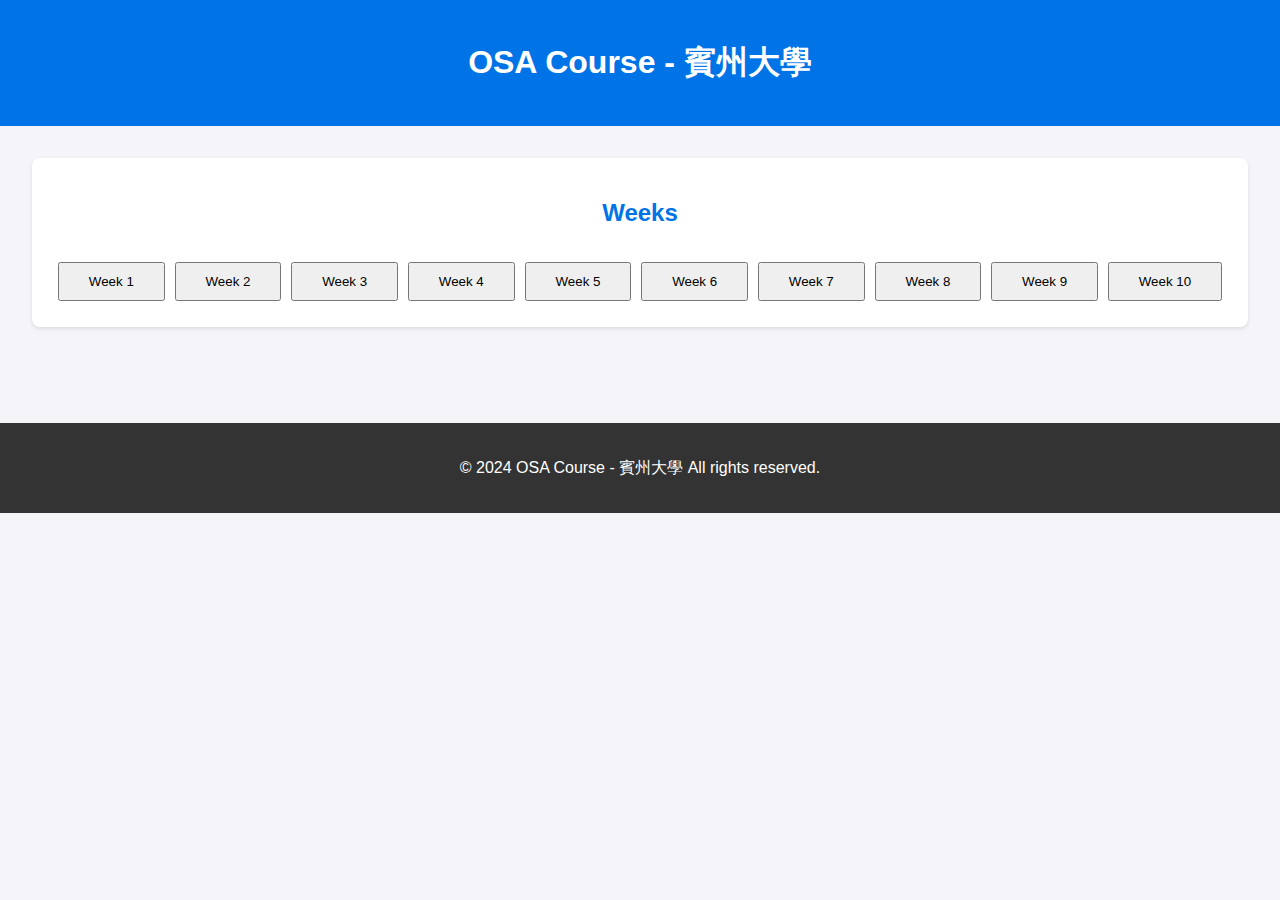
<file: index.html>
<!DOCTYPE html>
<html lang="en">
<head>
    <meta charset="UTF-8">
    <meta name="viewport" content="width=device-width, initial-scale=1.0">
    <title>OSA Course - 賓州大學</title>
    <link rel="stylesheet" href="styles.css">
</head>
<body>
    <header>
        <h1>OSA Course - 賓州大學</h1>
    </header>

    <main>
        <section id="week-buttons">
            <h2>Weeks</h2>
            <div class="week-buttons" style="max-width:100%;">
                <button data-week="week1">Week 1</button>
                <button data-week="week2">Week 2</button>
                <button data-week="week3">Week 3</button>
                <button data-week="week4">Week 4</button>
                <button data-week="week5">Week 5</button>
                <button data-week="week6">Week 6</button>
                <button data-week="week7">Week 7</button>
                <button data-week="week8">Week 8</button>
                <button data-week="week9">Week 9</button>
                <button data-week="week10">Week 10</button>

                <!-- Add more weeks as needed -->
            </div>
        </section>

        <!-- Week Content Hidden by Default -->
        <section id="week1" class="week-content" style="display: none;">
            <h2>Week 1</h2>
            <div class="topics">
                <div class="topic">
                    <h3>Topic 1 睡眠障礙篩查</h3>
                    <ul>
                        <li><a href="https://drive.google.com/file/d/15OP5CztGMYx4ixC0TmWv-Cw3D9KV18zM/view?usp=sharing" style="color: brown;">Lesson 1 為什麼每位醫護人員都應該關心睡眠 Video</a></li>
                        <li><a href="https://drive.google.com/file/d/1FAW4sEwoOPb4fCwnWb6e1hSVfKyxEI_V/view?usp=sharing">Lesson 1 為什麼每位醫護人員都應該關心睡眠 PDF</a></li>
                        <li><a href="https://drive.google.com/file/d/1K64fwtzpMWumi0tGvYxt9x4Z19p5OcrP/view?usp=drive_link">Lesson 2 誰的風險最大？PDF</a></li>
                        <li><a href="https://drive.google.com/file/d/18POVgJ6hloSnG0NKVbHJgSxHqBMZR4j5/view?usp=drive_link">Lesson 3 詢問每位患者的5個睡眠問題 PDF</a></li>
                    </ul>
                </div>
                <div class="topic">
                    <h3>Topic 2 正常睡眠及其變體</h3>
                    <ul>
                        <li><a href="https://drive.google.com/file/d/1ot-kVtZsd9OyojqyeNulmTpN_e0_6WNG/view?usp=drive_link" style="color: brown;">正常睡眠及其變體 Video 1</a></li>
                        <li><a href="https://drive.google.com/file/d/1z8maZynFzqbR1yg4AM34Nb4GZu3ms5v_/view?usp=drive_link" style="color: brown;">正常睡眠及其變體 Video 2 </a></li>
                        <li><a href="https://drive.google.com/file/d/1_pllOxtO1dT3REuUr9zTiUO0qrzrXQPN/view?usp=drive_link" style="color: brown;">正常睡眠及其變體 Video 3 </a></li>
                        <li><a href="https://drive.google.com/file/d/1ISCwGMbuZz7FtK7OKxU2n5ZxF55bdkMO/view?usp=drive_link" style="color: brown;">正常睡眠及其變體 Video 3 </a></li>

                    </ul>
                </div>
                <div class="topic">
                    <h3>Topic 3 睡眠剝奪時差治療</h3>
                    <ul>
                        <li><a href="https://drive.google.com/file/d/18MP-gnkVVJ20FE9YiShbaRdT5ryFCEna/view?usp=drive_link">睡眠剝奪時差治療 PDF</a></li>
                        <li><a href="https://drive.google.com/file/d/1PICjhuNG7exBXdGwrEeBOlWHk6eFT_5W/view?usp=drive_link" style="color: brown;">睡眠剝奪時差治療 Video 1</a></li>
                        <li><a href="https://drive.google.com/file/d/1tIbXPqI7MgRnz7q2smYhbNXCWBtiWq8s/view?usp=drive_link" style="color: brown;">睡眠剝奪時差治療 Video 2</a></li>
                        <li><a href="https://drive.google.com/file/d/1MiBEZlvbpUqhbwF47cTGiPlLEzaPFkgF/view?usp=drive_link" style="color: brown;">睡眠剝奪時差治療 Video 3</a></li>
                        <li><a href="https://drive.google.com/file/d/1PfUAI2zrVtX0RoYQ3MdK4Ey6dLcFbgK2/view?usp=drive_link" style="color: brown;">睡眠剝奪時差治療 Video 4</a></li>

                    </ul>
                </div>
                <a href="https://drive.google.com/file/d/1DOplacRRKsO0qVapUYViEz1cqx-gCYYY/view?usp=drive_link">Ｗeek 1 考試</a>

            </div>
        </section>

        <section id="week2" class="week-content" style="display: none;">
            <h2>Week 2</h2>
            <div class="topics">
                <div class="topic">
                    <h3>Topic 1 失眠概述</h3>
                    <ul>
                        <li><a href="https://drive.google.com/file/d/17dCh5RftiXFz1GQNJZwKPeFNUiNmRVnG/view?usp=drive_link" style="color: brown;">失眠概論 Video 1</a></li>
                        <li><a href="https://drive.google.com/file/d/12gRZ2_6eIgulfOfuMzwzXdOB74tApc3e/view?usp=drive_link" style="color: brown;">失眠概論 Video 2</a></li>
                        <li><a href="https://drive.google.com/file/d/1CZ_KGMSsnvGG7oqHARLp7H0q8xEM5Jdk/view?usp=drive_link" style="color: brown;">失眠概論 Video 3</a></li>
                    </ul>
                </div>
                <div class="topic">
                    <h3>Topic 2 失眠治療</h3>
                    <ul>
                        <li><a href="https://drive.google.com/file/d/1wtJBDYJ-ok1vchILe_423aDAxO1N41Lf/view?usp=drive_link" style="color: brown;">失眠治療 Video 1</a></li>
                        <li><a href="https://drive.google.com/file/d/1UmIiJ2J_bhcKoXHtr-3ZTGOjTIZzRND7/view?usp=drive_link" style="color: brown;">失眠治療 Video 2</a></li>
                        <li><a href="https://drive.google.com/file/d/17VxUndMg3NYusYpJp8wyp9M-F6v1bDUm/view?usp=drive_link" style="color: brown;">失眠治療 Video 3</a></li>
                        <li><a href="https://drive.google.com/file/d/1fVHgR7n7VgYm1smWYHp_wWpziranLBju/view?usp=drive_link" style="color: brown;">失眠治療 Video 4</a></li>
                    </ul>
                <a href="https://drive.google.com/file/d/1iPl5UbjzIt9hlBkiGnaqD8eeBfoIySpo/view?usp=drive_link">Ｗeek 2 考試</a>
            </div>
        </section>

        <section id="week3" class="week-content" style="display: none;">
            <h2>Week 3</h2>
            <div class="topics">
                <div class="topic">
                    <h3>Topic 1 晝夜節律睡醒障礙-睡醒相位前移障礙</h3>
                    <ul>
                        <li><a href="https://drive.google.com/file/d/1FmEtV2_39-EBqAu_9cyLh-w2wD40Zdjj/view?usp=drive_link" style="color: brown;">晝夜節律睡醒障礙-睡醒相位前移障礙 Video 1</a> </li>
                        <li><a href="https://drive.google.com/file/d/1_oxwjrGEhRFqMudiFqA7wyvWE83zik_6/view?usp=drive_link" style="color: brown;">晝夜節律睡醒障礙-睡醒相位前移障礙 Video 2</a></li>
                        <li><a href="https://drive.google.com/file/d/1kUA7H4x0JRjbWt-YnwOl3_JJhoAomqP9/view?usp=drive_link" style="color: brown;">晝夜節律睡醒障礙-睡醒相位前移障礙 Video 3</a></li>
                        <li><a href="https://drive.google.com/file/d/19owHToTWnUhONGoZPwtJ0UeGk1aS-dT0/view?usp=drive_link" style="color: brown;">晝夜節律睡醒障礙-睡醒相位前移障礙 Video 4</a></li>
                        <li><a href="https://drive.google.com/file/d/1XbkxPtVLIbehB7qvi7mg6tE6tIJ-t1Eq/view?usp=drive_link" style="color: brown;">晝夜節律睡醒障礙-睡醒相位前移障礙 Video 5</a></li>
                        <li><a href="https://drive.google.com/file/d/1Q9h3V9QTEKHKw-wmoAfj4KCzFj8LSeMB/view?usp=drive_link" style="color: brown;">晝夜節律睡醒障礙-睡醒相位前移障礙 Video 6</a></li>
                    </ul>
                </div>
                <div class="topic">
                    <h3>Topic 2 CRSWD (相位後移、輪班、非24小時和不規則)</h3>
                    <ul>
                        <li><a href="https://drive.google.com/file/d/1re6hJ2rch3xmfj4oeQakB2RH2TuQnoEN/view?usp=drive_link">CRSWD (相位後移、輪班、非24小時和不規則) PDF</a></li>

                    </ul>
                </div>
            </div>
            <a href="https://drive.google.com/file/d/1Bznt4I0o_xv68Ja1FLDXS1wMe1Z15Jab/view?usp=drive_link">Ｗeek 3 考試</a>
        </section>

        <section id="week4" class="week-content" style="display: none;">
            <h2>Week 4</h2>
            <div class="topics">
                <div class="topic">
                    <h3>Topic 1 阻塞型睡眠呼吸中止症OSA</h3>
                    <ul>
                        <li><a href="https://drive.google.com/file/d/1yQmSGVeFqe9ticGhtz03s9qI8dJICrIq/view?usp=drive_link" style="color: brown;">阻塞型睡眠呼吸中止症OSA Video 1</a> </li>
                        <li><a href="https://drive.google.com/file/d/1AhLUEuEO9or-VlKFrHra732wXaOKtt-K/view?usp=drive_link" style="color: brown;">阻塞型睡眠呼吸中止症OSA Video 2</a></li>
                        <li><a href="https://drive.google.com/file/d/1qZbCahvCcsH2FXLv8LJNc-bjnvdXedMD/view?usp=drive_link" style="color: brown;">阻塞型睡眠呼吸中止症OSA Video 3</a></li>
                        <li><a href="https://drive.google.com/file/d/1yV8ewxzankRSDtSN3NqOlhtXWQkp_J3p/view?usp=drive_link">阻塞型睡眠呼吸中止症OSA PDF</a></li>
                    </ul>
                </div>
                <div class="topic">
                    <h3>Topic 2 睡眠多項生理檢查診斷模式PSG</h3>
                    <ul>
                        <li><a href="https://drive.google.com/file/d/1RmMpygTd2VRolT1oDft-_Yn8sE8jFsHX/view?usp=drive_link" style="color: brown;">睡眠多項生理檢查診斷模式PSG Video 1</a> </li>
                        <li><a href="https://drive.google.com/file/d/1hzYTDRiyQu_cXEFkt809jgDnDrpI26C3/view?usp=drive_link" style="color: brown;">睡眠多項生理檢查診斷模式PSG Video 2</a></li>
                        <li><a href="https://drive.google.com/file/d/1t3v3mArkL-mzQsR8JDmRb-A9VaJKE-NU/view?usp=drive_link" style="color: brown;">睡眠多項生理檢查診斷模式PSG Video 3</a></li>
                        <li><a href="https://drive.google.com/file/d/1IguGwXz9UfCxQ__WP7ffUu9Q8bvaiq5F/view?usp=drive_link" style="color: brown;">睡眠多項生理檢查診斷模式PSG Video 4</a></li>   
                        <li><a href="https://drive.google.com/file/d/1k64-c3u-pKwo--ql9hRULA5akvz0nvam/view?usp=drive_link" style="color: brown;">睡眠多項生理檢查診斷模式PSG Video 5</a></li>                        
                        <li><a href="https://drive.google.com/file/d/1tDlpFPcquU7SytzCUZ_drGcQl-vLNXi1/view?usp=drive_link" style="color: brown;">睡眠多項生理檢查診斷模式PSG Video 6</a></li>                        
                        <li><a href="https://drive.google.com/file/d/1EOK3hljF6fG7i6mlgu13j_2GMD-67Le-/view?usp=drive_link" style="color: brown;">睡眠多項生理檢查診斷模式PSG Video 7</a></li>  
                        <li><a href="https://drive.google.com/file/d/1YBNtHUSO6woyM-U6t9l6sdEJaaqnmDsA/view?usp=drive_link" style="color: brown;">睡眠多項生理檢查診斷模式PSG Video 8</a></li>
                        <li><a href="https://drive.google.com/file/d/1r6pyPnjqTTkOFaBc9vJi0llUgvtMuFTw/view?usp=drive_link">睡眠多項生理檢查診斷模式PSG PDF</a></li>                        



                    </ul>
                </div>
            </div>
            <a href="https://drive.google.com/file/d/1Bznt4I0o_xv68Ja1FLDXS1wMe1Z15Jab/view?usp=drive_link">Ｗeek 4 考試</a>
        </section>

        <section id="week5" class="week-content" style="display: none;">
            <h2>Week 5</h2>
            <div class="topics">
                <div class="topic">
                    <h3>Topic 1 OSA管理與CPAP</h3>
                    <ul>
                        <li><a href="https://drive.google.com/file/d/1tN1MwKMwEV1CwlMT0-nwd4qcXQLW2ci6/view?usp=drive_link" style="color: brown;">OSA管理與CPAP Video 1</a> </li>
                        <li><a href="https://drive.google.com/file/d/1uCKjwqX1fk_sxMtkd12BPi-KpZk70KnX/view?usp=drive_link" style="color: brown;">OSA管理與CPAP Video 2</a></li>
                    </ul>
                </div>
                <div class="topic">
                    <h3>Topic 2 肥胖通氣不足綜合症OHS</h3>
                    <ul>
                        <li><a href="https://drive.google.com/file/d/1OnnZkglli6B_KxwqVZ0bAL1A6wrMTBdl/view?usp=drive_link" style="color: brown;">肥胖通氣不足綜合症OHS Video 1</a> </li>
                        <li><a href="https://drive.google.com/file/d/1DmFA8aZ3FwlROfZsgayVGrM80iIpAq1k/view?usp=drive_link" style="color: brown;">肥胖通氣不足綜合症OHS Video 2</a></li>
                        <li><a href="https://drive.google.com/file/d/16hogDoBI-HlNIuRc2BBxj85ai9WgNf4f/view?usp=drive_link" style="color: brown;">肥胖通氣不足綜合症OHS Video 3</a></li>
                    </ul>
                </div>
            </div>
            <a href="https://drive.google.com/file/d/11To7tLnTiuXPxIFrYNppPL-S3vuAgkCq/view?usp=drive_link">Ｗeek 5 考試</a>
        </section>

        <section id="week6" class="week-content" style="display: none;">
            <h2>Week 6</h2>
            <div class="topics">
                <div class="topic">
                    <h3>Topic 1 治療誘發的中樞性睡眠呼吸中止CSA</h3>
                    <ul>
                        <li><a href="https://drive.google.com/file/d/17S6Ha5OUUMtI_yuttICVaHqjk6UnjS35/view?usp=drive_link" style="color: brown;">治療誘發的中樞性睡眠呼吸中止CSA Video 1</a> </li>
                        <li><a href="https://drive.google.com/file/d/1Vbd4wO-z9GlSXNkCeDQKWiXBVrPld0aX/view?usp=drive_link" style="color: brown;">治療誘發的中樞性睡眠呼吸中止CSA Video 2</a></li>
                    </ul>
                </div>
                <div class="topic">
                    <h3>Topic 2 PAP遵從度管理策略</h3>
                    <ul>
                        <li><a href="https://drive.google.com/file/d/1EV4_dB5QB9dWoCD6ivQw8bKcshcVsGdh/view?usp=drive_link" style="color: brown;">PAP遵從度管理策略 Video 1</a> </li>
                        <li><a href="https://drive.google.com/file/d/14FsxnQSKc9VdSfBtntQWHXs-SJ2eO2Df/view?usp=drive_link" style="color: brown;">PAP遵從度管理策略 Video 2</a></li>
                    </ul>
                </div>
            </div>
            <a href="https://drive.google.com/file/d/11To7tLnTiuXPxIFrYNppPL-S3vuAgkCq/view?usp=drive_link">Ｗeek 6 考試</a>
        </section>

        <section id="week7" class="week-content" style="display: none;">
            <h2>Week 7</h2>
            <div class="topics">
                <div class="topic">
                    <h3>Topic 1 OSA管理 - 其他治療</h3>
                    <ul>
                        <li><a href="https://drive.google.com/file/d/1JAKawVLexKW7V5jl4yOOv6ZPNwwFHuSp/view?usp=drive_link">上呼吸道手術 PDF</a> </li>
                        <li><a href="https://drive.google.com/file/d/1L8Ce9mqr_pwByuDrWr2LOuIm5aeY8lHN/view?usp=drive_link">口腔矯治器 PDF</a> </li>
                        <li><a href="https://drive.google.com/file/d/1bAmItFe9XVdR9dD8pvpqt2S1CGH1rX1I/view?usp=drive_link">非上呼吸道手術 PDF</a> </li>
                        <li><a href="https://drive.google.com/file/d/1K_blrGG5utkyFe7B27Lf20NN8wRS5VWl/view?usp=drive_link">睡姿側臥療法</a> </li>

                    </ul>
                </div>
                <div class="topic">
                    <h3>Topic 2 陳施呼吸/h3>
                    <ul>
                        <li><a href="https://drive.google.com/file/d/1oZP9mtO3FEzGgdP35ZO5e58t57q7iugG/view?usp=drive_link" style="color: brown;">陳施呼吸 Video 1</a> </li>
                        <li><a href="https://drive.google.com/file/d/12fBgpqe5wpZIKcC3aY655-KcmHYUBt9_/view?usp=drive_link" style="color: brown;">陳施呼吸 Video 2</a></li>
                        <li><a href="https://drive.google.com/file/d/1AI4ZNVtjqP9iy2OQ4xQ_fT6duZgXiilz/view?usp=drive_link" style="color: brown;">陳施呼吸 Video 3</a></li>
                        <li><a href="https://drive.google.com/file/d/1NU_SVYRTO_zdBbi67SqgRTyjTF61eLhL/view?usp=drive_link" style="color: brown;">陳施呼吸 Video 4</a></li>

                    </ul>
                </div>
            </div>
            <a href="https://drive.google.com/file/d/1lXba-NNkSeghrn0YNwfixpRcFgeqar9z/view?usp=drive_link">Ｗeek 7 考試</a>
        </section>

        <section id="week8" class="week-content" style="display: none;">
            <h2>Week 8</h2>
            <div class="topics">
                <div class="topic">
                    <h3>嗜睡症猝睡症</h3>
                    <ul>
                        <li><a href="https://drive.google.com/file/d/1arrSqfO524p5KN-14vHoq1NCa14G0JyL/view?usp=drive_link" style="color: brown;">嗜睡症猝睡症 Video 1</a> </li>
                        <li><a href="https://drive.google.com/file/d/1T7RHYmG9f0wy7s3KjUDHlUOafXX7KWVF/view?usp=drive_link" style="color: brown;">嗜睡症猝睡症 Video 2</a> </li>
                        <li><a href="https://drive.google.com/file/d/1w-R2rzVE_lmKuKsoYhsgupX9VH36Z7Np/view?usp=drive_link" style="color: brown;">嗜睡症猝睡症 Video 3</a> </li>
                    </ul>
                </div>
                <div class="topic">
                    <h3>測驗  Kevin課程 ( 嗜睡症 )</h3>
                    <ul>
                        <li><a href="https://drive.google.com/file/d/1hudX0q7v73_t6oXg9Qfa-g_5ZIgcFx6e/view?usp=drive_link" >嗜睡症猝睡症 PDF</a> </li>
                     
                    </ul>
                </div>
            </div>
        </section>
        
        <section id="week9" class="week-content" style="display: none;">
            <h2>Week 9</h2>
            <div class="topics">
                <div class="topic">
                    <h3>肢體活動疾病 RLS</h3>
                    <ul>
                        <li><a href="https://drive.google.com/file/d/12AVv6xKehVNUg8xqfv2U3IX1rEx8xxMd/view?usp=drive_link" style="color: brown;">肢體活動疾病 RLS Video 1</a> </li>
                        <li><a href="https://drive.google.com/file/d/1EufKFNPUbF6m5DHt3S7hc2aDmNc_dMuG/view?usp=drive_link" style="color: brown;">肢體活動疾病 RLS Video 2</a> </li>
                    </ul>
                </div>
                <div class="topic">
                    <h3>肢體運動障礙PLMD</h3>
                    <ul>
                        <li><a href="https://drive.google.com/file/d/1L2jXqlK-KjFsk62XbiY_ewlZwmIDsczB/view?usp=drive_link" style="color: brown;">肢體運動障礙PLMD Video 1</a> </li>
                        <li><a href="https://drive.google.com/file/d/1Y5iG0VV5Tx6jgAmugNq2tAzAPnPGwBQ1/view?usp=drive_link" style="color: brown;">肢體運動障礙PLMD Video 2</a> </li>
                        <li><a href="https://drive.google.com/file/d/1XJbTUEKrflLLWknR1cGM0EIi3FXjUh-P/view?usp=drive_link" style="color: brown;">肢體運動障礙PLMD Video 3</a> </li>
                    </ul>
                </div>
            </div>
            <a href="https://drive.google.com/file/d/1-rCr7hxEz4PZ5R4S7zgDWC8FE-XDgz-H/view?usp=drive_link">Ｗeek 9 考試</a>
        </section>
        <section id="week10" class="week-content" style="display: none;">
            <h2>Week 10異睡症</h2>
            <div class="topics">
                <div class="topic">
                    <h3>1. 簡介</h3>
                    <ul>
                        <li><a href="https://drive.google.com/file/d/1cWupj2oIYiU4-XDRRdTRbby7nvWD6bbD/view?usp=drive_link">1 簡介 PDF</a> </li>
                    </ul>
                </div>
                <div class="topic">
                    <h3>2 NREM異睡症</h3>
                    <ul>
                        <li><a href="https://drive.google.com/file/d/1tw3ftBTBEmUP2J6iGmt0H0SuEz0X4sFH/view?usp=drive_link" >2 NREM異睡症 PDF</a> </li>
                    </ul>
                </div>
                <div class="topic">
                    <h3>3 REM異睡症</h3>
                    <ul>
                        <li><a href="https://drive.google.com/file/d/1tw3ftBTBEmUP2J6iGmt0H0SuEz0X4sFH/view?usp=drive_link" >3 REM異睡症 PDF</a> </li>
                    </ul>
                </div>
                <div class="topic">
                    <h3>4 異睡症的評估</h3>
                    <ul>
                        <li><a href="https://drive.google.com/file/d/1N8xM6xD90tv8D7Zn_rElqSO9qy__DCX8/view?usp=drive_link" >4 異睡症的評估 PDF</a> </li>
                    </ul>
                </div>
                <div class="topic">
                    <h3>5 一般治療措施</h3>
                    <ul>
                        <li><a href="https://drive.google.com/file/d/19xkzx-PA1J0HiHbA8xXywcaRgQRj3Mvx/view?usp=drive_link" >5 一般治療措施 PDF</a> </li>
                    </ul>
                </div>
            </div>
            <a href="https://drive.google.com/file/d/15YudhOJYZ9MWC2WdzF5-29UPL9nXz4bC/view?usp=drive_link">Ｗeek 10 考試</a>
        </section>
    </main>

    <footer>
        <p>&copy; 2024 OSA Course - 賓州大學 All rights reserved.</p>
    </footer>

    <script src="script.js"></script>
</body>
</html>
</file>
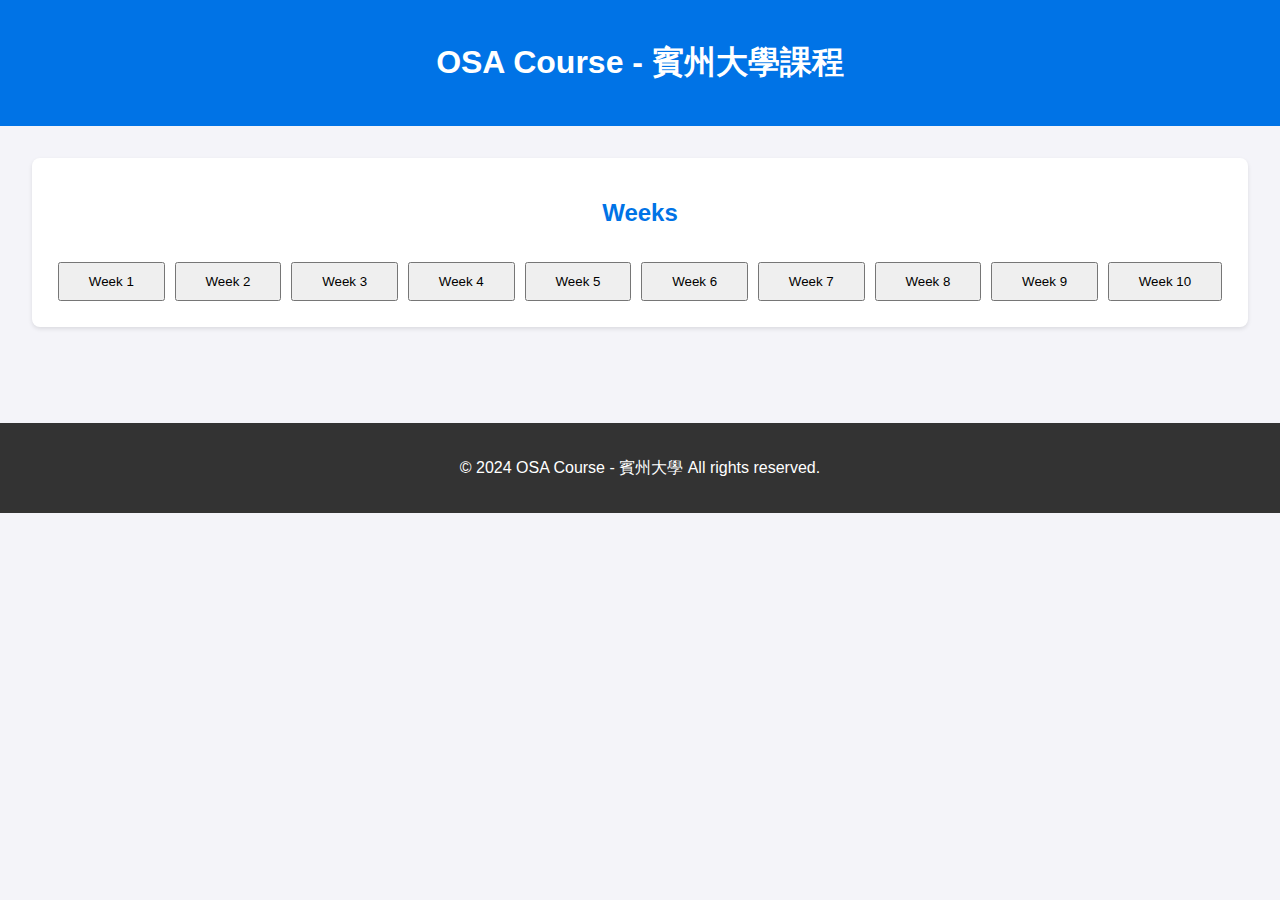
<file: osa-course.html>
<!DOCTYPE html>
<html lang="en">
<head>
    <meta charset="UTF-8">
    <meta name="viewport" content="width=device-width, initial-scale=1.0">
    <title>OSA Course - 賓州大學課程</title>
    <link rel="stylesheet" href="styles.css">
</head>
<body>
    <header>
        <h1>OSA Course - 賓州大學課程</h1>
    </header>

    <main>
        <section id="week-buttons">
            <h2>Weeks</h2>
            <div class="week-buttons" style="max-width:100%;">
                <button data-week="week1">Week 1</button>
                <button data-week="week2">Week 2</button>
                <button data-week="week3">Week 3</button>
                <button data-week="week4">Week 4</button>
                <button data-week="week5">Week 5</button>
                <button data-week="week6">Week 6</button>
                <button data-week="week7">Week 7</button>
                <button data-week="week8">Week 8</button>
                <button data-week="week9">Week 9</button>
                <button data-week="week10">Week 10</button>

                <!-- Add more weeks as needed -->
            </div>
        </section>

        <!-- Week Content Hidden by Default -->
        <section id="week1" class="week-content" style="display: none;">
            <h2>Week 1</h2>
            <div class="topics">
                <div class="topic">
                    <h3>Topic 1 睡眠障礙篩查</h3>
                    <ul>
                        <li><a href="https://drive.google.com/file/d/15OP5CztGMYx4ixC0TmWv-Cw3D9KV18zM/view?usp=sharing" style="color: brown;">Lesson 1 為什麼每位醫護人員都應該關心睡眠 Video</a></li>
                        <li><a href="https://drive.google.com/file/d/1FAW4sEwoOPb4fCwnWb6e1hSVfKyxEI_V/view?usp=sharing">Lesson 1 為什麼每位醫護人員都應該關心睡眠 PDF</a></li>
                        <li><a href="https://drive.google.com/file/d/1K64fwtzpMWumi0tGvYxt9x4Z19p5OcrP/view?usp=drive_link">Lesson 2 誰的風險最大？PDF</a></li>
                        <li><a href="https://drive.google.com/file/d/18POVgJ6hloSnG0NKVbHJgSxHqBMZR4j5/view?usp=drive_link">Lesson 3 詢問每位患者的5個睡眠問題 PDF</a></li>
                    </ul>
                </div>
                <div class="topic">
                    <h3>Topic 2 正常睡眠及其變體</h3>
                    <ul>
                        <li><a href="https://drive.google.com/file/d/1ot-kVtZsd9OyojqyeNulmTpN_e0_6WNG/view?usp=drive_link" style="color: brown;">正常睡眠及其變體 Video 1</a></li>
                        <li><a href="https://drive.google.com/file/d/1z8maZynFzqbR1yg4AM34Nb4GZu3ms5v_/view?usp=drive_link" style="color: brown;">正常睡眠及其變體 Video 2 </a></li>
                        <li><a href="https://drive.google.com/file/d/1_pllOxtO1dT3REuUr9zTiUO0qrzrXQPN/view?usp=drive_link" style="color: brown;">正常睡眠及其變體 Video 3 </a></li>
                        <li><a href="https://drive.google.com/file/d/1ISCwGMbuZz7FtK7OKxU2n5ZxF55bdkMO/view?usp=drive_link" style="color: brown;">正常睡眠及其變體 Video 3 </a></li>

                    </ul>
                </div>
                <div class="topic">
                    <h3>Topic 3 睡眠剝奪時差治療</h3>
                    <ul>
                        <li><a href="https://drive.google.com/file/d/18MP-gnkVVJ20FE9YiShbaRdT5ryFCEna/view?usp=drive_link">睡眠剝奪時差治療 PDF</a></li>
                        <li><a href="https://drive.google.com/file/d/1PICjhuNG7exBXdGwrEeBOlWHk6eFT_5W/view?usp=drive_link" style="color: brown;">睡眠剝奪時差治療 Video 1</a></li>
                        <li><a href="https://drive.google.com/file/d/1tIbXPqI7MgRnz7q2smYhbNXCWBtiWq8s/view?usp=drive_link" style="color: brown;">睡眠剝奪時差治療 Video 2</a></li>
                        <li><a href="https://drive.google.com/file/d/1MiBEZlvbpUqhbwF47cTGiPlLEzaPFkgF/view?usp=drive_link" style="color: brown;">睡眠剝奪時差治療 Video 3</a></li>
                        <li><a href="https://drive.google.com/file/d/1PfUAI2zrVtX0RoYQ3MdK4Ey6dLcFbgK2/view?usp=drive_link" style="color: brown;">睡眠剝奪時差治療 Video 4</a></li>

                    </ul>
                </div>
                <a href="https://drive.google.com/file/d/1DOplacRRKsO0qVapUYViEz1cqx-gCYYY/view?usp=drive_link">Ｗeek 1 考試</a>

            </div>
        </section>

        <section id="week2" class="week-content" style="display: none;">
            <h2>Week 2</h2>
            <div class="topics">
                <div class="topic">
                    <h3>Topic 1 失眠概述</h3>
                    <ul>
                        <li><a href="https://drive.google.com/file/d/17dCh5RftiXFz1GQNJZwKPeFNUiNmRVnG/view?usp=drive_link" style="color: brown;">失眠概論 Video 1</a></li>
                        <li><a href="https://drive.google.com/file/d/12gRZ2_6eIgulfOfuMzwzXdOB74tApc3e/view?usp=drive_link" style="color: brown;">失眠概論 Video 2</a></li>
                        <li><a href="https://drive.google.com/file/d/1CZ_KGMSsnvGG7oqHARLp7H0q8xEM5Jdk/view?usp=drive_link" style="color: brown;">失眠概論 Video 3</a></li>
                    </ul>
                </div>
                <div class="topic">
                    <h3>Topic 2 失眠治療</h3>
                    <ul>
                        <li><a href="https://drive.google.com/file/d/1wtJBDYJ-ok1vchILe_423aDAxO1N41Lf/view?usp=drive_link" style="color: brown;">失眠治療 Video 1</a></li>
                        <li><a href="https://drive.google.com/file/d/1UmIiJ2J_bhcKoXHtr-3ZTGOjTIZzRND7/view?usp=drive_link" style="color: brown;">失眠治療 Video 2</a></li>
                        <li><a href="https://drive.google.com/file/d/17VxUndMg3NYusYpJp8wyp9M-F6v1bDUm/view?usp=drive_link" style="color: brown;">失眠治療 Video 3</a></li>
                        <li><a href="https://drive.google.com/file/d/1fVHgR7n7VgYm1smWYHp_wWpziranLBju/view?usp=drive_link" style="color: brown;">失眠治療 Video 4</a></li>
                    </ul>
                <a href="https://drive.google.com/file/d/1iPl5UbjzIt9hlBkiGnaqD8eeBfoIySpo/view?usp=drive_link">Ｗeek 2 考試</a>
            </div>
        </section>

        <section id="week3" class="week-content" style="display: none;">
            <h2>Week 3</h2>
            <div class="topics">
                <div class="topic">
                    <h3>Topic 1 晝夜節律睡醒障礙-睡醒相位前移障礙</h3>
                    <ul>
                        <li><a href="https://drive.google.com/file/d/1FmEtV2_39-EBqAu_9cyLh-w2wD40Zdjj/view?usp=drive_link" style="color: brown;">晝夜節律睡醒障礙-睡醒相位前移障礙 Video 1</a> </li>
                        <li><a href="https://drive.google.com/file/d/1_oxwjrGEhRFqMudiFqA7wyvWE83zik_6/view?usp=drive_link" style="color: brown;">晝夜節律睡醒障礙-睡醒相位前移障礙 Video 2</a></li>
                        <li><a href="https://drive.google.com/file/d/1kUA7H4x0JRjbWt-YnwOl3_JJhoAomqP9/view?usp=drive_link" style="color: brown;">晝夜節律睡醒障礙-睡醒相位前移障礙 Video 3</a></li>
                        <li><a href="https://drive.google.com/file/d/19owHToTWnUhONGoZPwtJ0UeGk1aS-dT0/view?usp=drive_link" style="color: brown;">晝夜節律睡醒障礙-睡醒相位前移障礙 Video 4</a></li>
                        <li><a href="https://drive.google.com/file/d/1XbkxPtVLIbehB7qvi7mg6tE6tIJ-t1Eq/view?usp=drive_link" style="color: brown;">晝夜節律睡醒障礙-睡醒相位前移障礙 Video 5</a></li>
                        <li><a href="https://drive.google.com/file/d/1Q9h3V9QTEKHKw-wmoAfj4KCzFj8LSeMB/view?usp=drive_link" style="color: brown;">晝夜節律睡醒障礙-睡醒相位前移障礙 Video 6</a></li>
                    </ul>
                </div>
                <div class="topic">
                    <h3>Topic 2 CRSWD (相位後移、輪班、非24小時和不規則)</h3>
                    <ul>
                        <li><a href="https://drive.google.com/file/d/1re6hJ2rch3xmfj4oeQakB2RH2TuQnoEN/view?usp=drive_link">CRSWD (相位後移、輪班、非24小時和不規則) PDF</a></li>

                    </ul>
                </div>
            </div>
            <a href="https://drive.google.com/file/d/1Bznt4I0o_xv68Ja1FLDXS1wMe1Z15Jab/view?usp=drive_link">Ｗeek 3 考試</a>
        </section>

        <section id="week4" class="week-content" style="display: none;">
            <h2>Week 4</h2>
            <div class="topics">
                <div class="topic">
                    <h3>Topic 1 阻塞型睡眠呼吸中止症OSA</h3>
                    <ul>
                        <li><a href="https://drive.google.com/file/d/1yQmSGVeFqe9ticGhtz03s9qI8dJICrIq/view?usp=drive_link" style="color: brown;">阻塞型睡眠呼吸中止症OSA Video 1</a> </li>
                        <li><a href="https://drive.google.com/file/d/1AhLUEuEO9or-VlKFrHra732wXaOKtt-K/view?usp=drive_link" style="color: brown;">阻塞型睡眠呼吸中止症OSA Video 2</a></li>
                        <li><a href="https://drive.google.com/file/d/1qZbCahvCcsH2FXLv8LJNc-bjnvdXedMD/view?usp=drive_link" style="color: brown;">阻塞型睡眠呼吸中止症OSA Video 3</a></li>
                        <li><a href="https://drive.google.com/file/d/1yV8ewxzankRSDtSN3NqOlhtXWQkp_J3p/view?usp=drive_link">阻塞型睡眠呼吸中止症OSA PDF</a></li>
                    </ul>
                </div>
                <div class="topic">
                    <h3>Topic 2 睡眠多項生理檢查診斷模式PSG</h3>
                    <ul>
                        <li><a href="https://drive.google.com/file/d/1RmMpygTd2VRolT1oDft-_Yn8sE8jFsHX/view?usp=drive_link" style="color: brown;">睡眠多項生理檢查診斷模式PSG Video 1</a> </li>
                        <li><a href="https://drive.google.com/file/d/1hzYTDRiyQu_cXEFkt809jgDnDrpI26C3/view?usp=drive_link" style="color: brown;">睡眠多項生理檢查診斷模式PSG Video 2</a></li>
                        <li><a href="https://drive.google.com/file/d/1t3v3mArkL-mzQsR8JDmRb-A9VaJKE-NU/view?usp=drive_link" style="color: brown;">睡眠多項生理檢查診斷模式PSG Video 3</a></li>
                        <li><a href="https://drive.google.com/file/d/1IguGwXz9UfCxQ__WP7ffUu9Q8bvaiq5F/view?usp=drive_link" style="color: brown;">睡眠多項生理檢查診斷模式PSG Video 4</a></li>   
                        <li><a href="https://drive.google.com/file/d/1k64-c3u-pKwo--ql9hRULA5akvz0nvam/view?usp=drive_link" style="color: brown;">睡眠多項生理檢查診斷模式PSG Video 5</a></li>                        
                        <li><a href="https://drive.google.com/file/d/1tDlpFPcquU7SytzCUZ_drGcQl-vLNXi1/view?usp=drive_link" style="color: brown;">睡眠多項生理檢查診斷模式PSG Video 6</a></li>                        
                        <li><a href="https://drive.google.com/file/d/1EOK3hljF6fG7i6mlgu13j_2GMD-67Le-/view?usp=drive_link" style="color: brown;">睡眠多項生理檢查診斷模式PSG Video 7</a></li>  
                        <li><a href="https://drive.google.com/file/d/1YBNtHUSO6woyM-U6t9l6sdEJaaqnmDsA/view?usp=drive_link" style="color: brown;">睡眠多項生理檢查診斷模式PSG Video 8</a></li>
                        <li><a href="https://drive.google.com/file/d/1r6pyPnjqTTkOFaBc9vJi0llUgvtMuFTw/view?usp=drive_link">睡眠多項生理檢查診斷模式PSG PDF</a></li>                        



                    </ul>
                </div>
            </div>
            <a href="https://drive.google.com/file/d/1Bznt4I0o_xv68Ja1FLDXS1wMe1Z15Jab/view?usp=drive_link">Ｗeek 4 考試</a>
        </section>

        <section id="week5" class="week-content" style="display: none;">
            <h2>Week 5</h2>
            <div class="topics">
                <div class="topic">
                    <h3>Topic 1 OSA管理與CPAP</h3>
                    <ul>
                        <li><a href="https://drive.google.com/file/d/1tN1MwKMwEV1CwlMT0-nwd4qcXQLW2ci6/view?usp=drive_link" style="color: brown;">OSA管理與CPAP Video 1</a> </li>
                        <li><a href="https://drive.google.com/file/d/1uCKjwqX1fk_sxMtkd12BPi-KpZk70KnX/view?usp=drive_link" style="color: brown;">OSA管理與CPAP Video 2</a></li>
                    </ul>
                </div>
                <div class="topic">
                    <h3>Topic 2 肥胖通氣不足綜合症OHS</h3>
                    <ul>
                        <li><a href="https://drive.google.com/file/d/1OnnZkglli6B_KxwqVZ0bAL1A6wrMTBdl/view?usp=drive_link" style="color: brown;">肥胖通氣不足綜合症OHS Video 1</a> </li>
                        <li><a href="https://drive.google.com/file/d/1DmFA8aZ3FwlROfZsgayVGrM80iIpAq1k/view?usp=drive_link" style="color: brown;">肥胖通氣不足綜合症OHS Video 2</a></li>
                        <li><a href="https://drive.google.com/file/d/16hogDoBI-HlNIuRc2BBxj85ai9WgNf4f/view?usp=drive_link" style="color: brown;">肥胖通氣不足綜合症OHS Video 3</a></li>
                    </ul>
                </div>
            </div>
            <a href="https://drive.google.com/file/d/11To7tLnTiuXPxIFrYNppPL-S3vuAgkCq/view?usp=drive_link">Ｗeek 5 考試</a>
        </section>

        <section id="week6" class="week-content" style="display: none;">
            <h2>Week 6</h2>
            <div class="topics">
                <div class="topic">
                    <h3>Topic 1 治療誘發的中樞性睡眠呼吸中止CSA</h3>
                    <ul>
                        <li><a href="https://drive.google.com/file/d/17S6Ha5OUUMtI_yuttICVaHqjk6UnjS35/view?usp=drive_link" style="color: brown;">治療誘發的中樞性睡眠呼吸中止CSA Video 1</a> </li>
                        <li><a href="https://drive.google.com/file/d/1Vbd4wO-z9GlSXNkCeDQKWiXBVrPld0aX/view?usp=drive_link" style="color: brown;">治療誘發的中樞性睡眠呼吸中止CSA Video 2</a></li>
                    </ul>
                </div>
                <div class="topic">
                    <h3>Topic 2 PAP遵從度管理策略</h3>
                    <ul>
                        <li><a href="https://drive.google.com/file/d/1EV4_dB5QB9dWoCD6ivQw8bKcshcVsGdh/view?usp=drive_link" style="color: brown;">PAP遵從度管理策略 Video 1</a> </li>
                        <li><a href="https://drive.google.com/file/d/14FsxnQSKc9VdSfBtntQWHXs-SJ2eO2Df/view?usp=drive_link" style="color: brown;">PAP遵從度管理策略 Video 2</a></li>
                    </ul>
                </div>
            </div>
            <a href="https://drive.google.com/file/d/11To7tLnTiuXPxIFrYNppPL-S3vuAgkCq/view?usp=drive_link">Ｗeek 6 考試</a>
        </section>

        <section id="week7" class="week-content" style="display: none;">
            <h2>Week 7</h2>
            <div class="topics">
                <div class="topic">
                    <h3>Topic 1 OSA管理 - 其他治療</h3>
                    <ul>
                        <li><a href="https://drive.google.com/file/d/1JAKawVLexKW7V5jl4yOOv6ZPNwwFHuSp/view?usp=drive_link">上呼吸道手術 PDF</a> </li>
                        <li><a href="https://drive.google.com/file/d/1L8Ce9mqr_pwByuDrWr2LOuIm5aeY8lHN/view?usp=drive_link">口腔矯治器 PDF</a> </li>
                        <li><a href="https://drive.google.com/file/d/1bAmItFe9XVdR9dD8pvpqt2S1CGH1rX1I/view?usp=drive_link">非上呼吸道手術 PDF</a> </li>
                        <li><a href="https://drive.google.com/file/d/1K_blrGG5utkyFe7B27Lf20NN8wRS5VWl/view?usp=drive_link">睡姿側臥療法</a> </li>

                    </ul>
                </div>
                <div class="topic">
                    <h3>Topic 2 陳施呼吸/h3>
                    <ul>
                        <li><a href="https://drive.google.com/file/d/1oZP9mtO3FEzGgdP35ZO5e58t57q7iugG/view?usp=drive_link" style="color: brown;">陳施呼吸 Video 1</a> </li>
                        <li><a href="https://drive.google.com/file/d/12fBgpqe5wpZIKcC3aY655-KcmHYUBt9_/view?usp=drive_link" style="color: brown;">陳施呼吸 Video 2</a></li>
                        <li><a href="https://drive.google.com/file/d/1AI4ZNVtjqP9iy2OQ4xQ_fT6duZgXiilz/view?usp=drive_link" style="color: brown;">陳施呼吸 Video 3</a></li>
                        <li><a href="https://drive.google.com/file/d/1NU_SVYRTO_zdBbi67SqgRTyjTF61eLhL/view?usp=drive_link" style="color: brown;">陳施呼吸 Video 4</a></li>

                    </ul>
                </div>
            </div>
            <a href="https://drive.google.com/file/d/1lXba-NNkSeghrn0YNwfixpRcFgeqar9z/view?usp=drive_link">Ｗeek 7 考試</a>
        </section>

        <section id="week8" class="week-content" style="display: none;">
            <h2>Week 8</h2>
            <div class="topics">
                <div class="topic">
                    <h3>嗜睡症猝睡症</h3>
                    <ul>
                        <li><a href="https://drive.google.com/file/d/1arrSqfO524p5KN-14vHoq1NCa14G0JyL/view?usp=drive_link" style="color: brown;">嗜睡症猝睡症 Video 1</a> </li>
                        <li><a href="https://drive.google.com/file/d/1T7RHYmG9f0wy7s3KjUDHlUOafXX7KWVF/view?usp=drive_link" style="color: brown;">嗜睡症猝睡症 Video 2</a> </li>
                        <li><a href="https://drive.google.com/file/d/1w-R2rzVE_lmKuKsoYhsgupX9VH36Z7Np/view?usp=drive_link" style="color: brown;">嗜睡症猝睡症 Video 3</a> </li>
                    </ul>
                </div>
                <div class="topic">
                    <h3>測驗  Kevin課程 ( 嗜睡症 )</h3>
                    <ul>
                        <li><a href="https://drive.google.com/file/d/1hudX0q7v73_t6oXg9Qfa-g_5ZIgcFx6e/view?usp=drive_link" >嗜睡症猝睡症 PDF</a> </li>
                     
                    </ul>
                </div>
            </div>
        </section>
        
        <section id="week9" class="week-content" style="display: none;">
            <h2>Week 9</h2>
            <div class="topics">
                <div class="topic">
                    <h3>肢體活動疾病 RLS</h3>
                    <ul>
                        <li><a href="https://drive.google.com/file/d/12AVv6xKehVNUg8xqfv2U3IX1rEx8xxMd/view?usp=drive_link" style="color: brown;">肢體活動疾病 RLS Video 1</a> </li>
                        <li><a href="https://drive.google.com/file/d/1EufKFNPUbF6m5DHt3S7hc2aDmNc_dMuG/view?usp=drive_link" style="color: brown;">肢體活動疾病 RLS Video 2</a> </li>
                    </ul>
                </div>
                <div class="topic">
                    <h3>肢體運動障礙PLMD</h3>
                    <ul>
                        <li><a href="https://drive.google.com/file/d/1L2jXqlK-KjFsk62XbiY_ewlZwmIDsczB/view?usp=drive_link" style="color: brown;">肢體運動障礙PLMD Video 1</a> </li>
                        <li><a href="https://drive.google.com/file/d/1Y5iG0VV5Tx6jgAmugNq2tAzAPnPGwBQ1/view?usp=drive_link" style="color: brown;">肢體運動障礙PLMD Video 2</a> </li>
                        <li><a href="https://drive.google.com/file/d/1XJbTUEKrflLLWknR1cGM0EIi3FXjUh-P/view?usp=drive_link" style="color: brown;">肢體運動障礙PLMD Video 3</a> </li>
                    </ul>
                </div>
            </div>
            <a href="https://drive.google.com/file/d/1-rCr7hxEz4PZ5R4S7zgDWC8FE-XDgz-H/view?usp=drive_link">Ｗeek 9 考試</a>
        </section>
        <section id="week10" class="week-content" style="display: none;">
            <h2>Week 10異睡症</h2>
            <div class="topics">
                <div class="topic">
                    <h3>1. 簡介</h3>
                    <ul>
                        <li><a href="https://drive.google.com/file/d/1cWupj2oIYiU4-XDRRdTRbby7nvWD6bbD/view?usp=drive_link">1 簡介 PDF</a> </li>
                    </ul>
                </div>
                <div class="topic">
                    <h3>2 NREM異睡症</h3>
                    <ul>
                        <li><a href="https://drive.google.com/file/d/1tw3ftBTBEmUP2J6iGmt0H0SuEz0X4sFH/view?usp=drive_link" >2 NREM異睡症 PDF</a> </li>
                    </ul>
                </div>
                <div class="topic">
                    <h3>3 REM異睡症</h3>
                    <ul>
                        <li><a href="https://drive.google.com/file/d/1tw3ftBTBEmUP2J6iGmt0H0SuEz0X4sFH/view?usp=drive_link" >3 REM異睡症 PDF</a> </li>
                    </ul>
                </div>
                <div class="topic">
                    <h3>4 異睡症的評估</h3>
                    <ul>
                        <li><a href="https://drive.google.com/file/d/1N8xM6xD90tv8D7Zn_rElqSO9qy__DCX8/view?usp=drive_link" >4 異睡症的評估 PDF</a> </li>
                    </ul>
                </div>
                <div class="topic">
                    <h3>5 一般治療措施</h3>
                    <ul>
                        <li><a href="https://drive.google.com/file/d/19xkzx-PA1J0HiHbA8xXywcaRgQRj3Mvx/view?usp=drive_link" >5 一般治療措施 PDF</a> </li>
                    </ul>
                </div>
            </div>
            <a href="https://drive.google.com/file/d/15YudhOJYZ9MWC2WdzF5-29UPL9nXz4bC/view?usp=drive_link">Ｗeek 10 考試</a>
        </section>
    </main>

    <footer>
        <p>&copy; 2024 OSA Course - 賓州大學 All rights reserved.</p>
    </footer>

    <script src="script.js"></script>
</body>
</html>
</file>
<file: styles.css>
body {
    font-family: Arial, sans-serif;
    margin: 0;
    padding: 0;
    line-height: 1.6;
    background-color: #f4f4f9;
    color: #333;
}

header {
    background: #0073e6;
    color: #fff;
    padding: 1rem 0;
    text-align: center;
}

header h1 {
    text-align: center;
}

.week-buttons {
    display: flex;
    justify-content: center;
    gap: 1rem;
    margin-bottom: 2rem;
}

nav ul {
    list-style: none;
    padding: 0;
}

nav ul li {
    display: inline;
    margin: 0 10px;
}

nav ul li a {
    color: #fff;
    text-decoration: none;
}

main {
    padding: 2rem;
}

main h2{
    text-align: center;
}

section {
    margin-bottom: 2rem;
    padding: 1rem;
    background: #fff;
    border-radius: 8px;
    box-shadow: 0 2px 4px rgba(0, 0, 0, 0.1);
}

section h2 {
    color: #0073e6;
}

.topic {
    margin-bottom: 1.5rem;
}

.topic h3 {
    margin-bottom: 0.5rem;
    color: #444;
}

.topic ul {
    list-style: none;
    padding: 0;
}

.topic ul li {
    margin-bottom: 0.5rem;
}

.topic ul li a {
    text-decoration: none;
    color: #0073e6;
}

.topic ul li a:hover {
    text-decoration: underline;
}

footer {
    text-align: center;
    padding: 1rem;
    background: #333;
    color: #fff;
    margin-top: 2rem;
}
.week-buttons {
    display: flex;
    flex-wrap: wrap;
    gap: 10px; /* 按鈕之間的間距 */
    justify-content: center; /* 按鈕居中對齊 */
    max-width: 100%; /* 確保內容不超出螢幕 */
    margin: 0 auto; /* 水平置中 */
    padding: 10px;
    box-sizing: border-box; /* 包含 padding 在內計算寬度 */
}

.week-buttons button {
    flex: 1 1 auto; /* 讓按鈕自適應大小 */
    max-width: 150px; /* 按鈕的最大寬度 */
    min-width: 100px; /* 按鈕的最小寬度 */
    padding: 10px;
    text-align: center;
}
</file>
